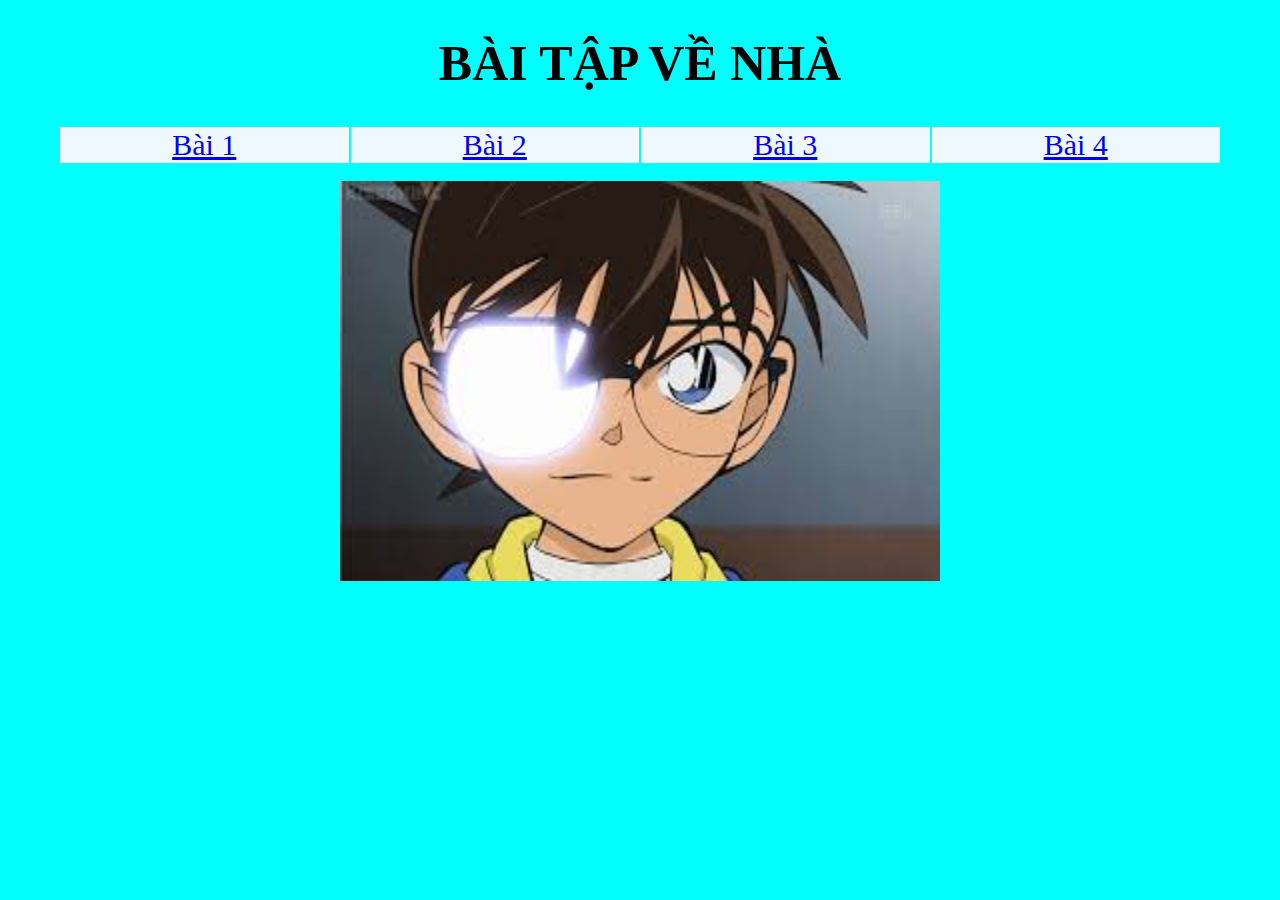
<file: index.html>
<!DOCTYPE html>
<html lang="vi">
<head>
    <meta charset="UTF-8">
    <meta name="viewport" content="width=device-width, initial-scale=1.0">
    <title>bài tập</title>
</head>
<style>
    body{
        text-align: center;
        padding-inline: 50px;
        border: 50px;
        background-color: aqua;
    }
    td{
        text-align: center;
        font-size: 30px;
        width: 700px;
        background-color: aliceblue;
        border: 3px;
    }
</style>
<body>

     <h1 style="font-size: 50px;">BÀI TẬP VỀ NHÀ</h1>
    <table>
        <tr>
            <td><a href="bai1.html">Bài 1</a></td>
            <td><a href="bai2.html">Bài 2</a></td>
            <td><a href="bai3.html">Bài 3</a></td>
            <td><a href="bai4.html">Bài 4</a></td>
        </tr>
    </table>
    <p><img src="./ảnh14.jpg" alt="ảnh minh họa" width="600px" height="400px"></p>
</body>
</html>
</file>
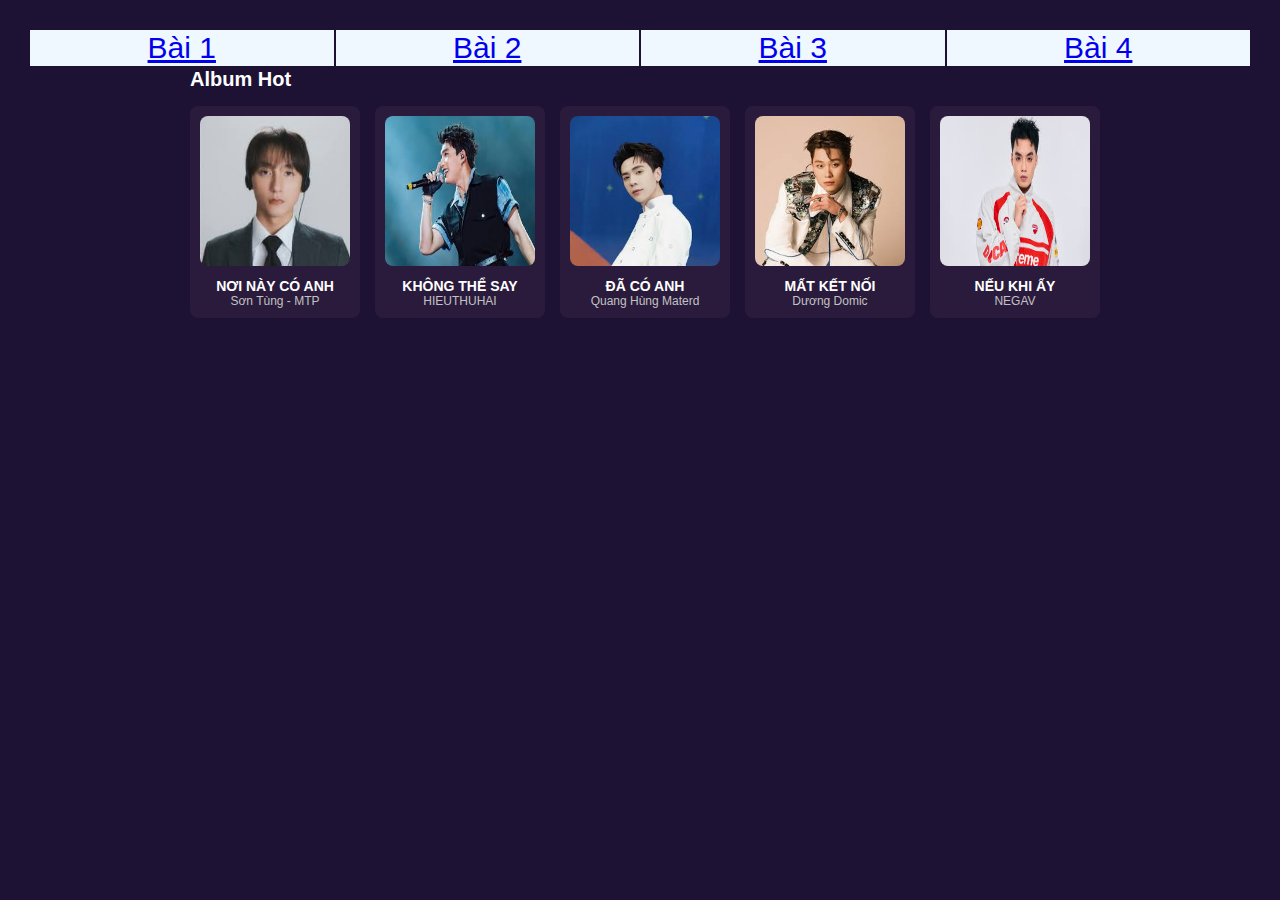
<file: bai1.html>
<!DOCTYPE html>
<html lang="en">
<head>
    <meta charset="UTF-8">
    <meta name="viewport" content="width=device-width, initial-scale=1.0">
    <title>Music</title>
    <link rel="stylesheet" href="style6.css">
</head>
<table>
    <tr>
        <td><a href="bai1.html">Bài 1</a></td>
        <td><a href="bai2.html">Bài 2</a></td>
        <td><a href="bai3.html">Bài 3</a></td>
        <td><a href="bai4.html">Bài 4</a></td>
    </tr>
</table>
<body>
    <div class="albumhot">
        <div class="tieude">Album Hot</div>
        <div class="danhsach">
            <div class="album">
                <img src="ảnh 1.jpg" alt="NƠI NÀY CÓ ANH">
                <div class="lop2"></div>
                <div class="tenalbum">NƠI NÀY CÓ ANH</div>
                <div class="album-casi">Sơn Tùng - MTP</div>
                <div class="lop3">
                    <i class="fa fa-play-circle-o" aria-hidden="true"></i>
                    <i class="fa fa-heart-o" aria-hidden="true"></i>
               </div>
            </div>
            <div class="album">
                <img src="ảnh 2.jpg" alt="ĐÃ CÓ ANH">
                <div class="lop2"></div>
                <div class="tenalbum">KHÔNG THỂ SAY</div>
                <div class="album-casi">HIEUTHUHAI</div>
                <div class="lop3">
                     <i class="fa fa-play-circle-o" aria-hidden="true"></i>
                     <i class="fa fa-heart-o" aria-hidden="true"></i>
                </div>
            </div>
            <div class="album">
                <img src="ảnh 3.jpg" alt="ĐÃ CÓ ANH">
                <div class="lop2"></div>
                <div class="tenalbum">ĐÃ CÓ ANH</div>
                <div class="album-casi">Quang Hùng Materd</div>
                <div class="lop3">
                    <i class="fa fa-play-circle-o" aria-hidden="true"></i>
                    <i class="fa fa-heart-o" aria-hidden="true"></i>
               </div>
            </div>
            <div class="album">
                <img src="ảnh 5.jpg" alt="Mất kết nối">
                <div class="lop2"></div>
                <div class="tenalbum">MẤT KẾT NỐI</div>
                <div class="album-casi">Dương Domic</div>
                <div class="lop3">
                    <i class="fa fa-play-circle-o" aria-hidden="true"></i>
                    <i class="fa fa-heart-o" aria-hidden="true"></i>
               </div>
            </div>
            <div class="album">
                <img src="ảnh 4.jpg" alt="NẾU KHI ẤY">
                <div class="lop2"></div>
                <div class="tenalbum">NẾU KHI ẤY</div>
                <div class="album-casi">NEGAV</div>
                <div class="lop3">
                    <i class="fa fa-play-circle-o" aria-hidden="true"></i>
                    <i class="fa fa-heart-o" aria-hidden="true"></i>
               </div>
            </div>
        </div>
    </div>
    
</body>
</html>
</file>
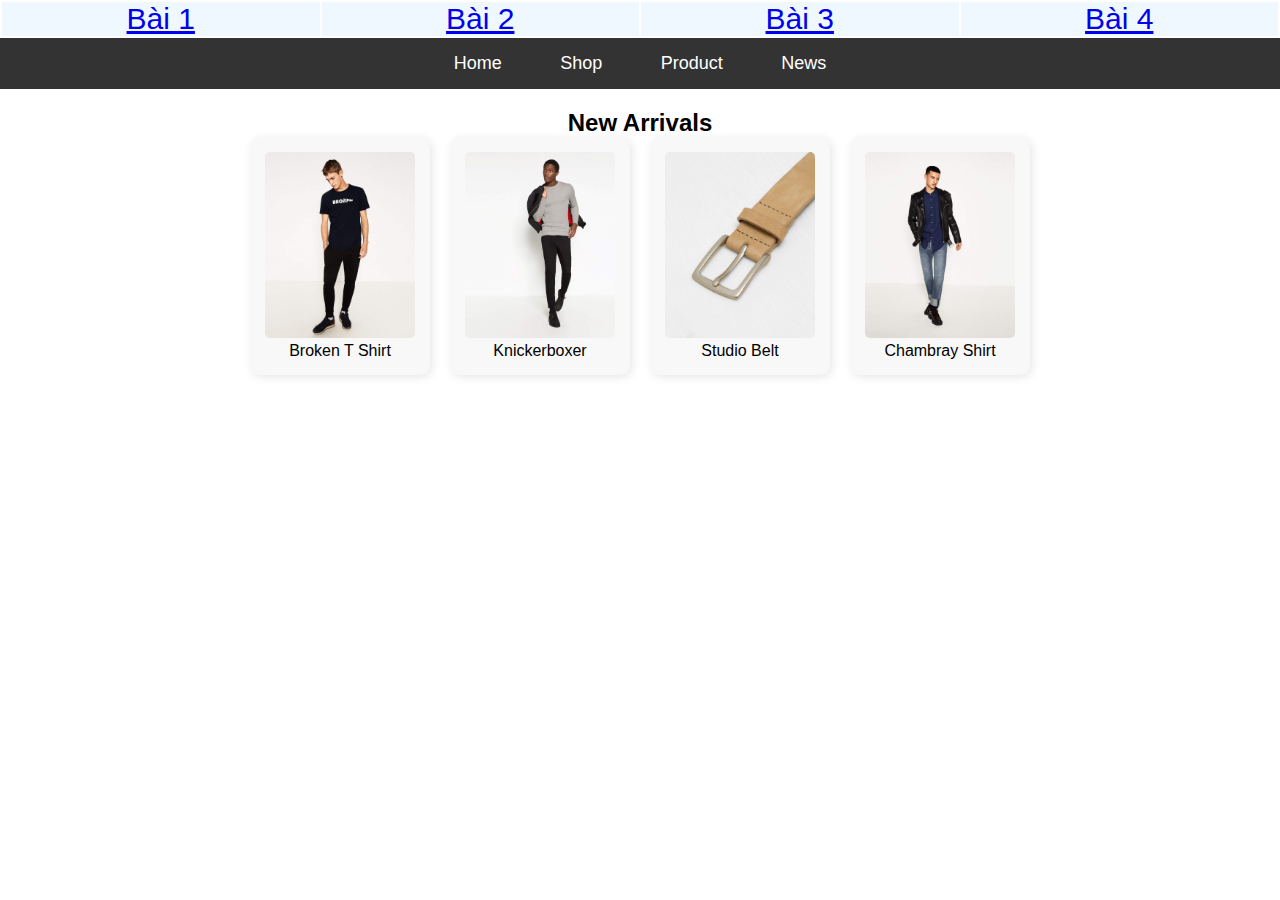
<file: bai2.html>
<!DOCTYPE html>
<html lang="vi">
<head>
    <meta charset="UTF-8">
    <meta name="viewport" content="width=device-width, initial-scale=1.0">
    <title>Fashion Store</title>
    <link rel="stylesheet" href="styles2.css">
</head>
<table>
    <tr>
        <td><a href="bai1.html">Bài 1</a></td>
        <td><a href="bai2.html">Bài 2</a></td>
        <td><a href="bai3.html">Bài 3</a></td>
        <td><a href="bai4.html">Bài 4</a></td>
    </tr>
</table>
<body>
    <nav class="menu">
        <ul>
            <li><a href="https://demo.kaliumtheme.com/fashion/">Home</a></li>
            <li><a href="https://demo.kaliumtheme.com/fashion/shop/">Shop</a></li>
            <li><a href="https://demo.kaliumtheme.com/fashion/?_ga=2.183814182.1262568874.1619269885-1801857992.1619269885#">Product</a></li>
            <li><a href="https://demo.kaliumtheme.com/fashion/news/">News</a></li>
        </ul>
    </nav>

    <section class="new-arrivals">
        <h2>New Arrivals</h2>
        <div class="product-list">
            <div class="product">
                <img src="ảnh 6.jpg"Product 1">
                <p>Broken T Shirt</p>
            </div>
            <div class="product">
                <img src="ảnh 7.jpg" alt="Product 2">
                <p>Knickerboxer</p>
            </div>
            <div class="product">
                <img src="ảnh 8.jpg" alt="Product 3">
                <p>Studio Belt</p>
            </div>
            <div class="product">
                <img src="ảnh 9.jpg" alt="Product 1">
                <p>Chambray Shirt</p>
        </div>
    </section>
</body>
</html>
</file>
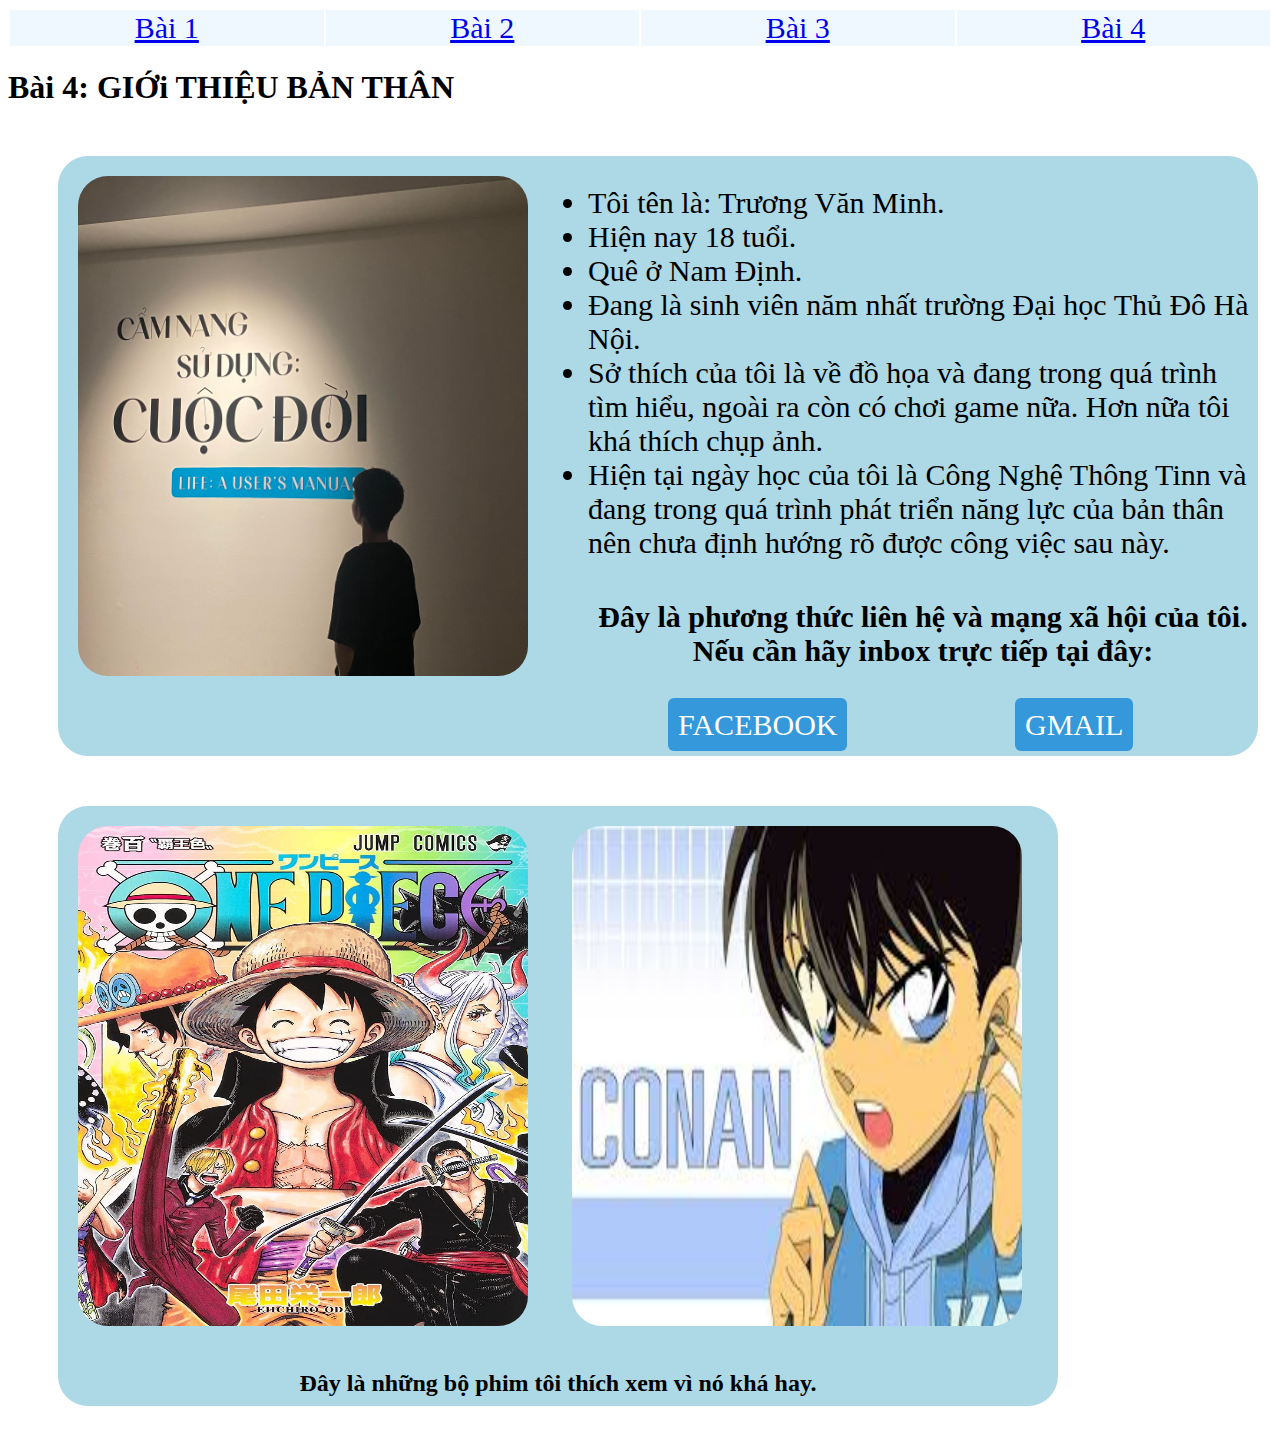
<file: bai4.html>
<!DOCTYPE html>
<html lang="vi">
<head>
    <meta charset="UTF-8">
    <meta name="viewport" content="width=device-width, initial-scale=1.0">
    <title>giới thiệu bản thân</title>
</head>
<table>
    <tr>
        <td><a href="bai1.html">Bài 1</a></td>
        <td><a href="bai2.html">Bài 2</a></td>
        <td><a href="bai3.html">Bài 3</a></td>
        <td><a href="bai4.html">Bài 4</a></td>
      </tr>
</table>
<h1> Bài 4: GIỚi THIỆU BẢN THÂN</h1>
<style>
  
    
    .box {
        width: 1200px;
        height: 600px;
        background: lightblue;
        border-radius: 30px;
        margin: 50px;
        display: flex;
      }
      img {
        border-radius: 30px;
        width: 450px;
        height: 500px;
        margin: 20px;
      }
      td{
        text-align: center;
        font-size: 30px;
        width: 700px;
        background-color: aliceblue;
        border: 3px;
    }
    .info {
        margin-top: 20px;
  }
  #tcn {
    
    padding: 10px 10px;
    margin: 20px 80px;
    background-color: #3498db;
    color: white;
    text-decoration: none;
    border-radius: 6px;
    transition: background-color 0.3s;
  }
  
  #tcn:hover {
    background-color: #2980b9;
  }

</style>     
<body>
    
      
    <div class="box">
        <img src="./ảnh 13.jpg" alt="ảnh minh họa" >
        <ul style="font-size: 30px;">
            <li>Tôi tên là: Trương Văn Minh.</li>
            <li>Hiện nay 18 tuổi.</li>
            <li>Quê ở Nam Định.</li>
            <li>Đang là sinh viên năm nhất trường Đại học Thủ Đô Hà Nội.</li>
            <li>Sở thích của tôi là về đồ họa và đang trong quá trình tìm hiểu, ngoài ra còn có chơi game nữa. Hơn nữa tôi khá thích chụp ảnh.</li>
            <li>Hiện tại ngày học của tôi là Công Nghệ Thông Tinn và đang trong quá trình phát triển năng lực của bản thân nên chưa định hướng rõ được công việc sau này.
            </li>
            <h4 style="text-align: center;">Đây là phương thức liên hệ và mạng xã hội của tôi. Nếu cần hãy inbox trực tiếp tại đây:</h4>
              <a href="https://www.facebook.com/truong.minh.878752" style="text-decoration: none;" class="info" id="tcn">FACEBOOK</a></li>
              <a href="mailto:truongvanminh0860@gmail.com" class="info" id="tcn">GMAIL</a>

         </ul>
        
           
        
    </div>
    <style>
        .box2{
            width: 1000px;
        height: 600px;
        background: lightblue;
        border-radius: 30px;
        margin: 50px;

        }
        img {
        border-radius: 30px;
        width: 450px;
        height: 500px;
        margin: 20px;
      }
    

    </style>
    <div class="box2">
        <span><img src="./ảnh10.jpg" alt="ảnh" >
        <img src="./ảnh 15.jpg" alt="ảnh">
</span>
        <h2 style="text-align: center;"> Đây là những bộ phim tôi thích xem vì nó khá hay.</h2>
    </div>
</body>
</html>
</file>
<file: style6.css>
body {
    background-color: #1e1234;
    color: white;
    font-family: Arial, sans-serif;
    padding: 20px;
}
.albumhot {
    max-width: 900px;
    margin: auto;
}
.tieude {
    font-size: 20px;
    font-weight: bold;
    margin-bottom: 15px;
}
.danhsach {
    display: flex;
    gap: 15px;
    padding-bottom: 10px;
}
.album {
    position: relative;
    background-color: #2a1b3d;
    border-radius: 8px;
    padding: 10px;
    width: 160px;
    text-align: center;
    transition: transform 0.3s ease;
}
.album img {
    width: 150px;
    height: 150px;
    border-radius: 8px;
    transition: transform 0.3s ease;
}
.tenalbum {
    font-size: 14px;
    font-weight: bold;
    margin-top: 8px;
    transition: font-weight 0.3s ease;
}
.album-casi {
    font-size: 12px;
    color: #c2c2c2;
}
.lop3 {
    position: absolute;
    top: 0;
    left: 0;
    width: 100%;
    height: 100%;
    background-color: rgba(0, 0, 0, 0.5);
    border-radius: 8px;
    display: flex;
    justify-content: center;
    align-items: center;
    gap: 15px;
    opacity: 0;
    transition: opacity 0.3s ease;
}
.lop3 i {
    font-size: 24px;
    color: white;
    background: rgba(255, 255, 255, 0.2);
    padding: 10px;
    border-radius: 50%;
    cursor: pointer;
}
.album:hover img {
    transform: scale(1.1);
}
.album:hover .lop3 {
    opacity: 1;
}
td{
    text-align: center;
    font-size: 30px;
    width: 700px;
    background-color: aliceblue;
    border: 3px;
}
</file>
<file: styles2.css>
* {
    margin: 0;
    padding: 0;
    box-sizing: border-box;
    font-family: Arial, sans-serif;
}
.menu {
    background: #333;
    padding: 15px;
    text-align: center;
}

.menu ul {
    list-style: none;
}

.menu ul li {
    display: inline;
    margin: 0 15px;
}

.menu ul li a {
    color: white;
    text-decoration: none;
    font-size: 18px;
    padding: 8px 12px;
    border-radius: 5px;
    transition: 0.3s;
}

.menu ul li a:hover {
    background: #555;
}
.new-arrivals {
    text-align: center;
    padding: 20px;
}

.product-list {
    display: flex;
    justify-content: center;
    gap: 20px;
}

.product {
    background: #f8f8f8;
    padding: 15px;
    border-radius: 10px;
    box-shadow: 2px 2px 10px rgba(0, 0, 0, 0.1);
    transition: 0.3s;
}

.product:hover {
    transform: scale(1.05);
}

.product img {
    width: 150px;
    height: auto;
    border-radius: 5px;
}
td{
    text-align: center;
    font-size: 30px;
    width: 700px;
    background-color: aliceblue;
    border: 3px;
}
</file>
